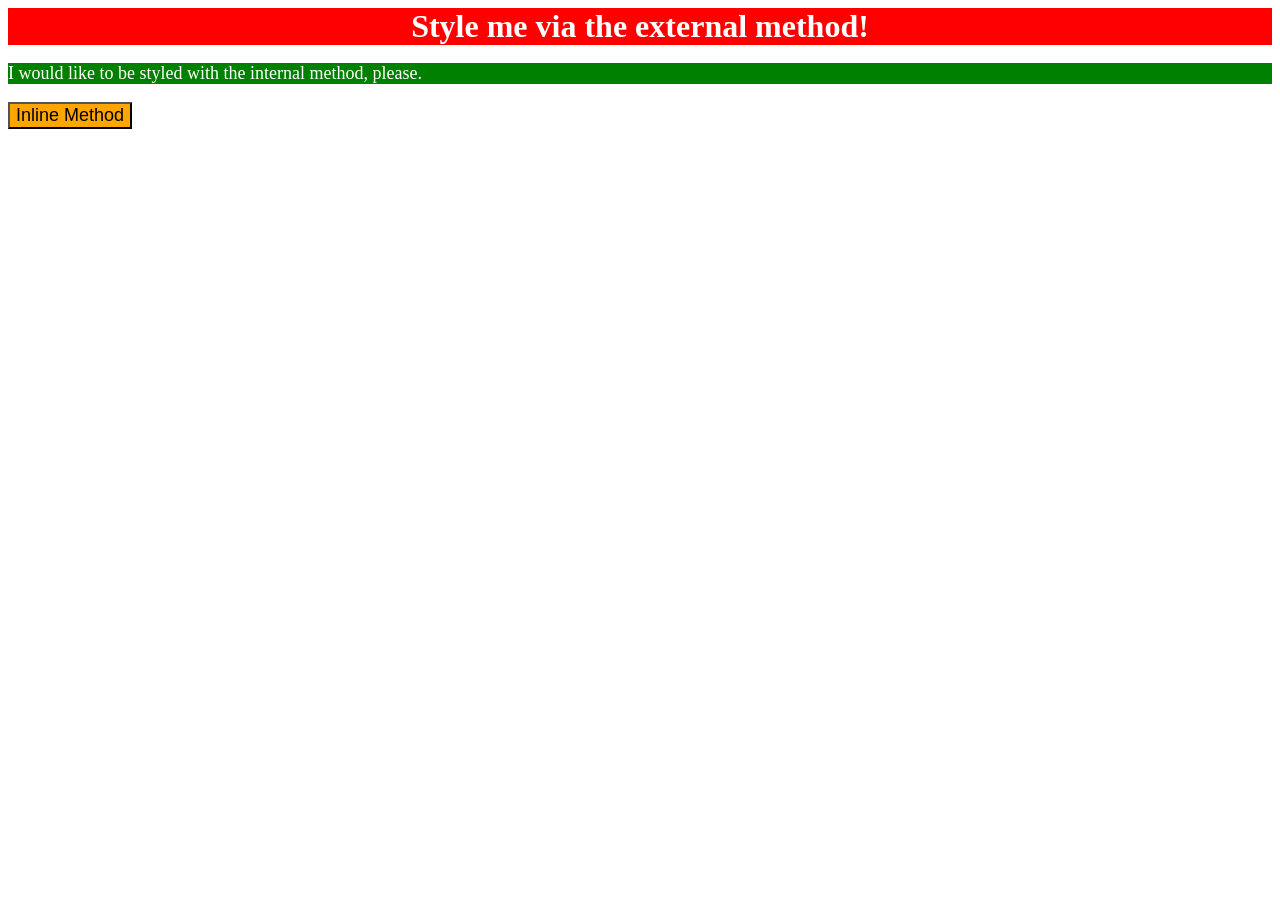
<file: foundations/01-css-methods/index.html>
<!DOCTYPE html>
<html lang="en">
<head>
  <meta charset="UTF-8">
  <meta http-equiv="X-UA-Compatible" content="IE=edge">
  <meta name="viewport" content="width=device-width, initial-scale=1.0">
  <title>Methods for Adding CSS</title>
  <link rel="stylesheet" href="style.css">
  <style>
    p {
      background: green;
      color: white;
      font-size: 18px;
    }
  </style>
</head>
<body>
  <div>Style me via the external method!</div>
  <p>I would like to be styled with the internal method, please.</p>
  <button style="background: orange;font-size: 18px;">Inline Method</button>
</body>
</html>
</file>
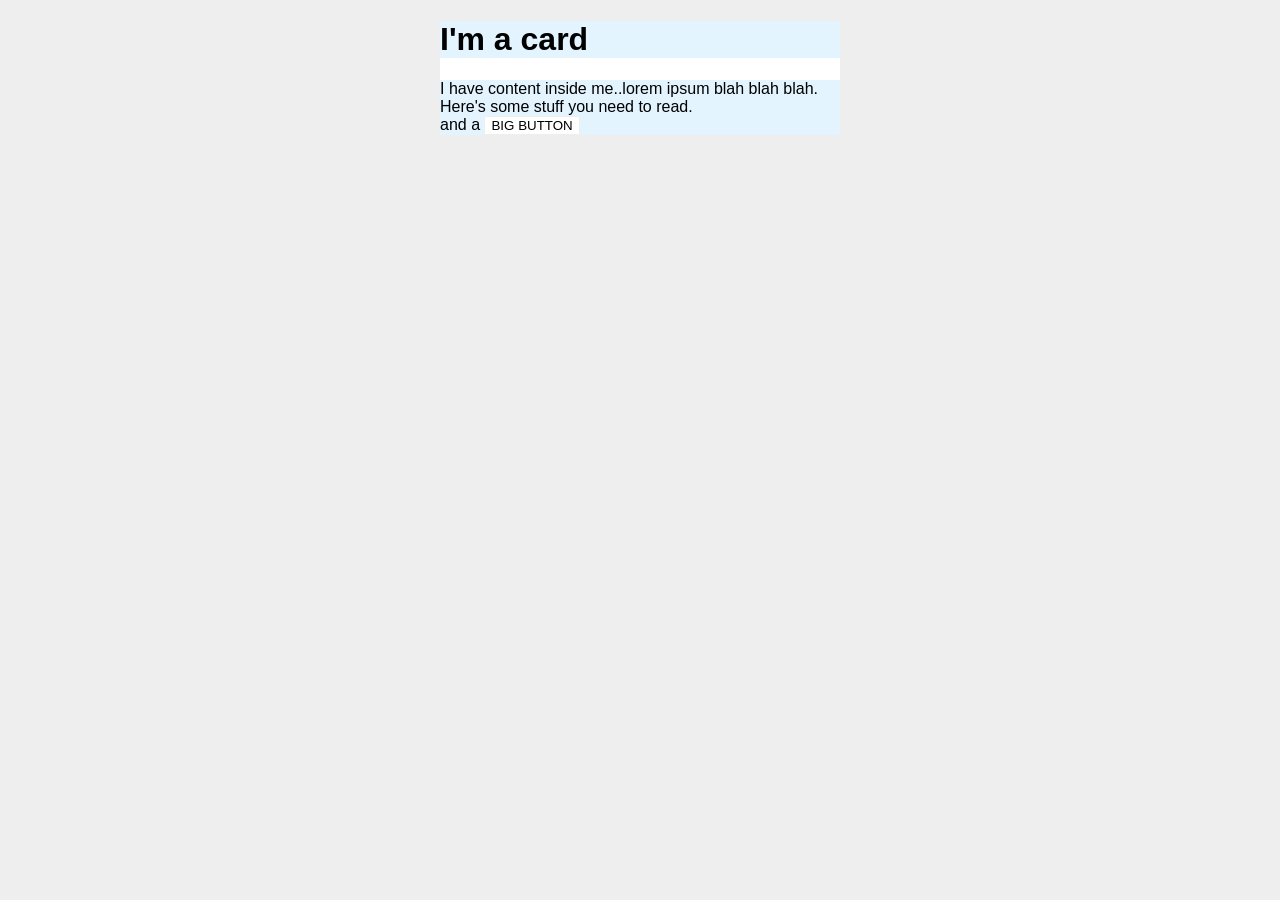
<file: margin-and-padding/margin-and-padding-2/index.html>
<!DOCTYPE html>
<html lang="en">
<head>
  <meta charset="UTF-8">
  <meta http-equiv="X-UA-Compatible" content="IE=edge">
  <meta name="viewport" content="width=device-width, initial-scale=1.0">
  <title>Margin and Padding exercise 2</title>
  <link rel="stylesheet" href="style.css">
</head>
<body>
  <div class="card">
    <h1 class="title">I'm a card</h1>
    <div class="content">I have content inside me..lorem ipsum blah blah blah. Here's some stuff you need to read.</div>
    <div class="button-container">and a <button>BIG BUTTON</button></div>
  </div>
</body>
</html>
</file>
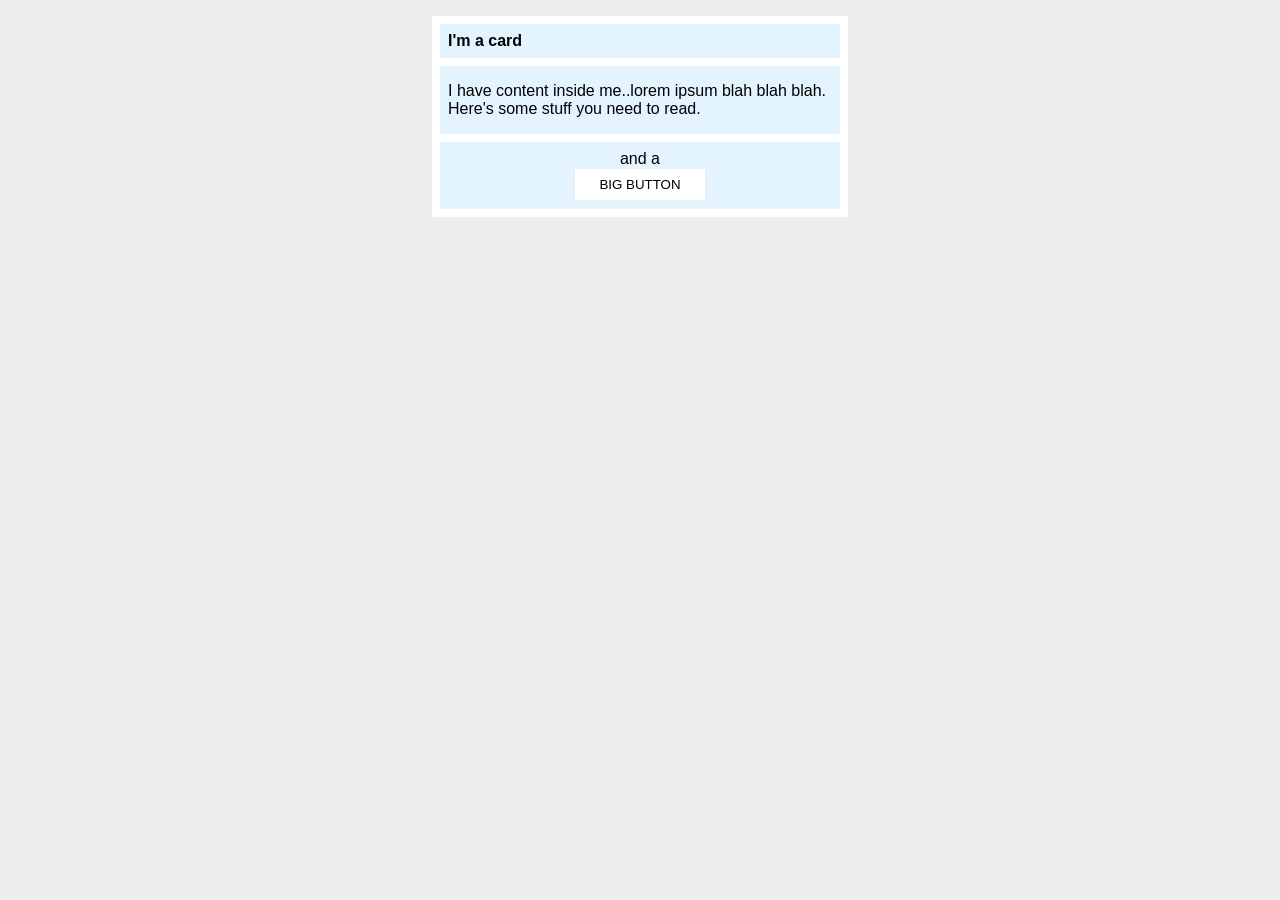
<file: margin-and-padding/margin-and-padding-2/solution/solution.html>
<!DOCTYPE html>
<html lang="en">
<head>
  <meta charset="UTF-8">
  <meta http-equiv="X-UA-Compatible" content="IE=edge">
  <meta name="viewport" content="width=device-width, initial-scale=1.0">
  <title>Margin and Padding exercise 2</title>
  <link rel="stylesheet" href="solution.css">
</head>
<body>
  <div class="card">
    <h1 class="title">I'm a card</h1>
    <div class="content">I have content inside me..lorem ipsum blah blah blah. Here's some stuff you need to read.</div>
    <div class="button-container">and a <button>BIG BUTTON</button></div>
  </div>
</body>
</html>
</file>
<file: foundations/01-css-methods/style.css>
div {
  background: red;
  color: white;
  font-size: 32px;
  font-weight: bold;
  text-align: center;
}
</file>
<file: margin-and-padding/margin-and-padding-2/style.css>
body {
  background: #eee;
  font-family: sans-serif;
}

.card {
  width: 400px;
  background: #fff;
  margin: 16px auto;
}

.title {
  background: #e3f4ff;
}

.content {
  background: #e3f4ff;
}

.button-container {
  background: #e3f4ff;
}

button {
  background: white;
  border: 1px solid #eee;
}
</file>
<file: margin-and-padding/margin-and-padding-2/solution/solution.css>
body {
  background: #eee;
  font-family: sans-serif;
}

.card {
  width: 400px;
  background: #fff;
  margin: 16px auto;
}

.title {
  background: #e3f4ff;
}

.content {
  background: #e3f4ff;
}

.button-container {
  background: #e3f4ff;
}

button {
  background: white;
  border: 1px solid #eee;
}

/* SOLUTION */

/* disclaimer: duplicating the selectors here isn't best practice.
In your solution you probably put it right inside the existing selectors,
which _is_ the best practice.

We separated it out here to make it extra clear what has changed. */

.card {
  padding: 8px;
}

.title {
  margin-top: 0;
  margin-bottom: 8px;
  font-size: 16px;
  padding: 8px;
}

.content {
  margin-bottom: 8px;
  padding: 16px 8px;
}

.button-container {
  text-align: center;
  padding: 8px;
}

button {
  display: block;
  margin: 0 auto;
  padding: 8px 24px;
}
</file>
